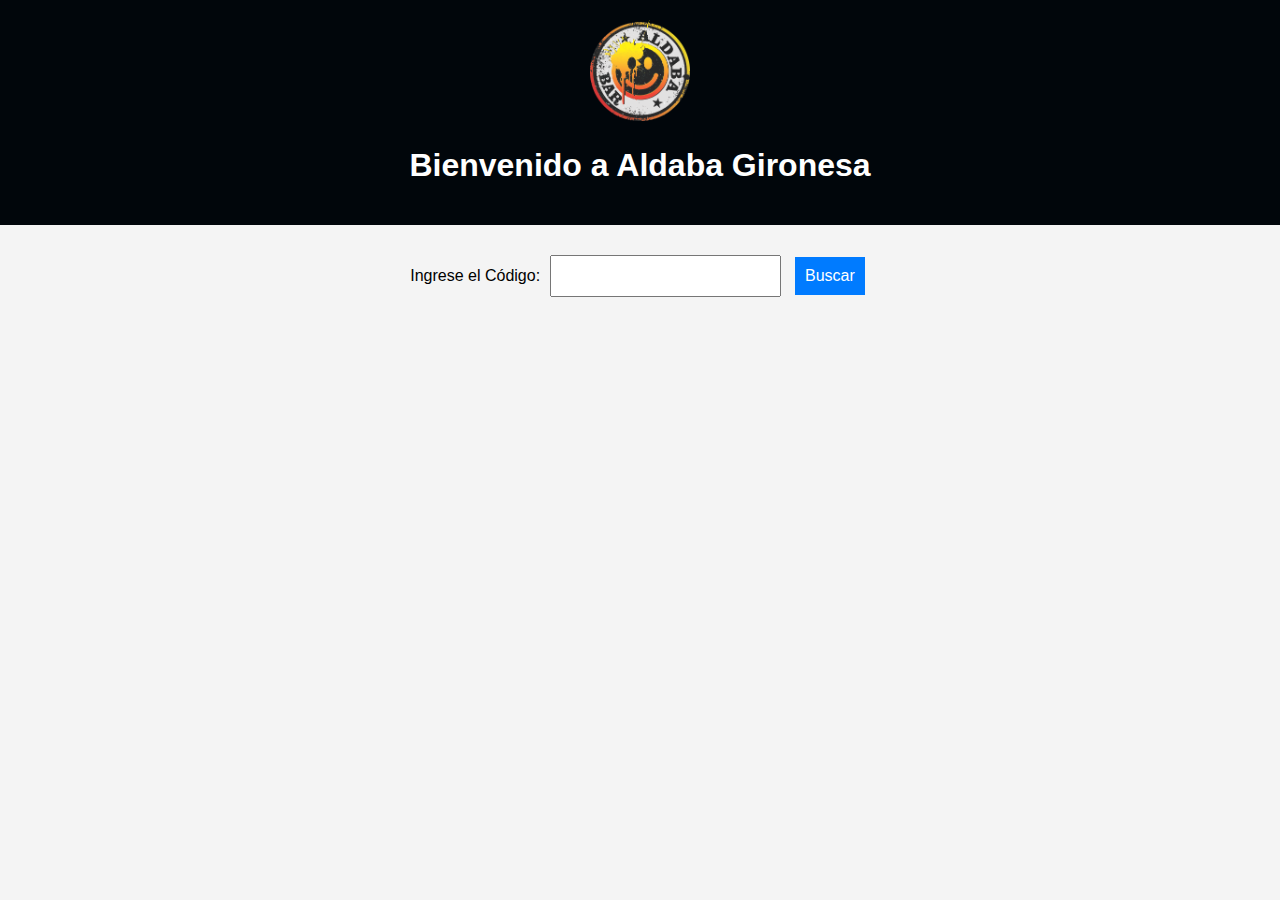
<file: templates/index.html>
<!DOCTYPE html>
<html lang="es">
<head>
    <meta charset="UTF-8">
    <meta name="viewport" content="width=device-width, initial-scale=1.0">
    <link rel="stylesheet" href="/static/estilo.css">
    <title>Página Principal</title>
</head>
<body>
    <header>
        <img src="/static/logo.png" alt="Logo del negocio" class="logo">
        <h1>Bienvenido a Aldaba Gironesa</h1>
    </header>
    <main>
        <form action="/resultado" method="post">
            <label for="codigo">Ingrese el Código:</label>
            <input type="text" id="codigo" name="codigo" required>
            <button type="submit">Buscar</button>
        </form>
    </main>
</body>
</html>
</file>
<file: static/estilo.css>
body {
    font-family: Arial, sans-serif;
    text-align: center;
    margin: 0;
    padding: 0;
    background-color: #f4f4f4;
}

header {
    background-color: #01060b;
    color: white;
    padding: 20px 0;
}

.logo {
    width: 100px;
    height: auto;
}

form {
    margin-top: 20px;
}

form input, form button {
    margin: 10px 5px;
    padding: 10px;
    font-size: 16px;
}

form button {
    background-color: #007BFF;
    color: white;
    border: none;
    cursor: pointer;
}

form button:hover {
    background-color: #0056b3;
}
</file>
